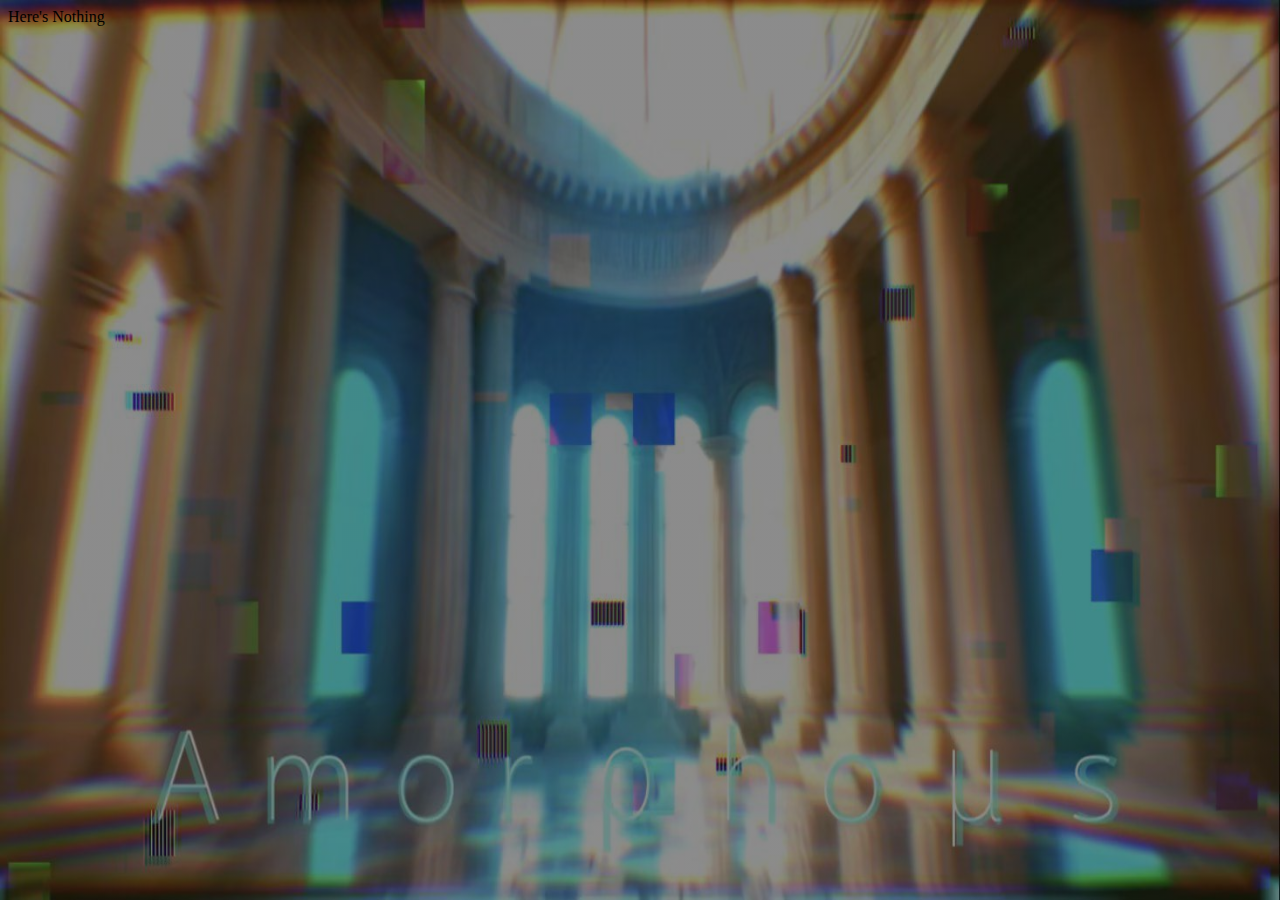
<file: index.html>
<head>
    <meta charset="UTF-8">
    <link rel="icon" href="./favicon.png" size="16x16">
    <link rel="stylesheet" href="style.css">
    <title>Tfs_Foe's Blog</title>
</head>

<body>
    <p>Here's Nothing</p>
</body>
</file>
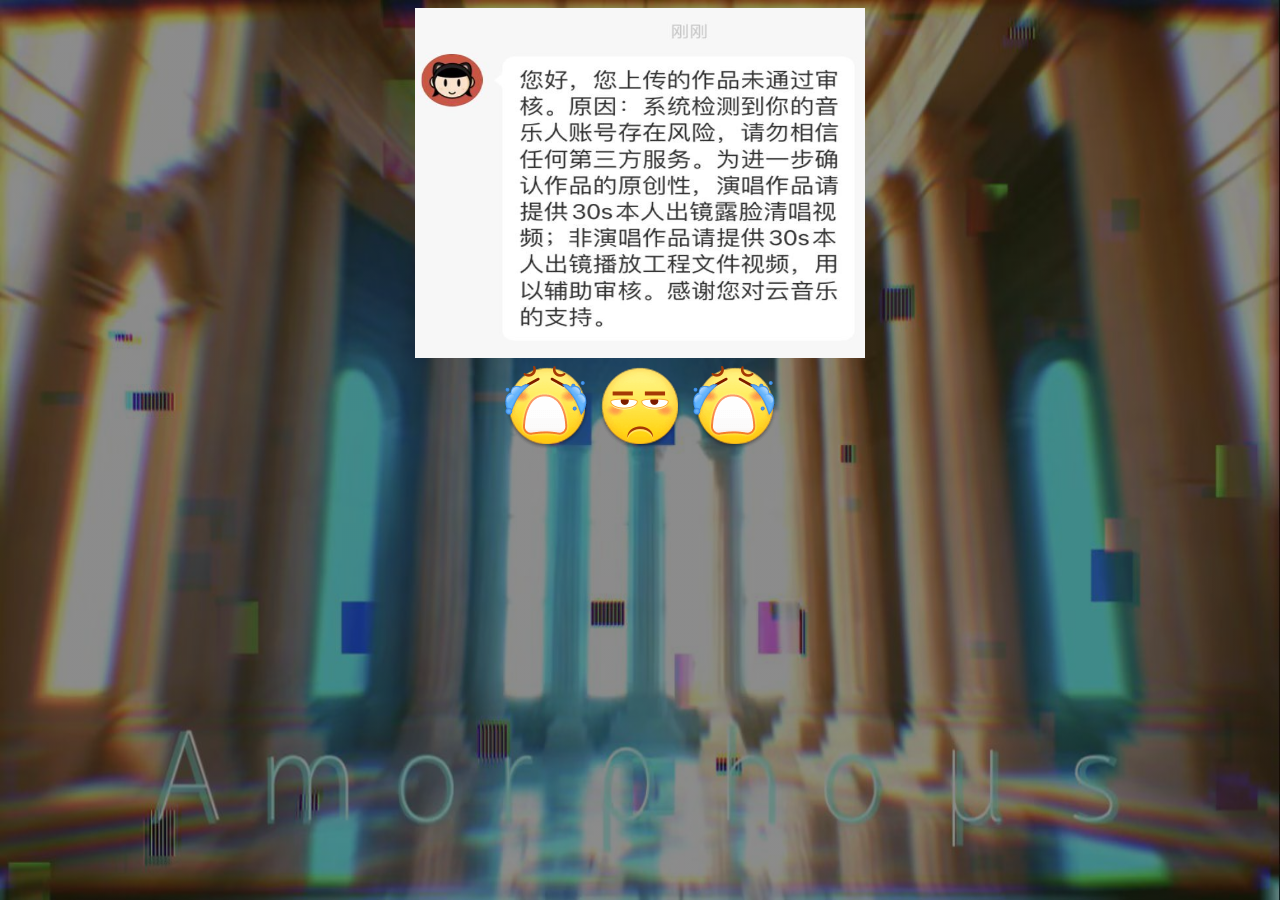
<file: Amorphous/index.html>
<!DOCTYPE html>
<html lang="en">

<head>
    <meta charset="UTF-8">
    <link rel="icon" href="./favicon.png" size="16x16">
    <link rel="stylesheet" href="style.css">
    <title>你 被 骗 了</title>
</head>

<body>
    <div align="center">
        <img src="./screenshot.jpg" height="350px" width="450px "/>
    </div>

    <div align="center">
        <img src="./10008.png"/>
        <img src="./10011.png"/>
        <img src="./10008.png"/>
    </div>
    <!-- <h1>未上传</h1> -->
    <!-- <audio controls="controls", autoplay="autoplay"> -->
        <!-- <source src="./114514.wav" type=""> -->
        <!-- <source src="./114514.MP3" type=""> -->
        <!-- <source src="./114514.ogg" type=""> -->
    <!-- </audio> -->
</body>
</file>
<file: style.css>
body{
    background-image: linear-gradient(rgba(0, 0, 0, 0.45), rgba(0, 0, 0, 0.45)), url(./background.jpg);
    background-size: 100% 100%;
    background-repeat: no-repeat;
    background-attachment: fixed;
}

h1{
    font-size: 100px;
    color: rgb(183, 0, 0);
    text-align: center;
    justify-content: center;
}
</file>
<file: Amorphous/style.css>
body{
    background-image: linear-gradient(rgba(0, 0, 0, 0.45), rgba(0, 0, 0, 0.45)), url(./background.jpg);
    background-size: 100% 100%;
    background-repeat: no-repeat;
    background-attachment: fixed;
}

h1{
    font-size: 100px;
    color: rgb(183, 0, 0);
    text-align: center;
    justify-content: center;
}
</file>
